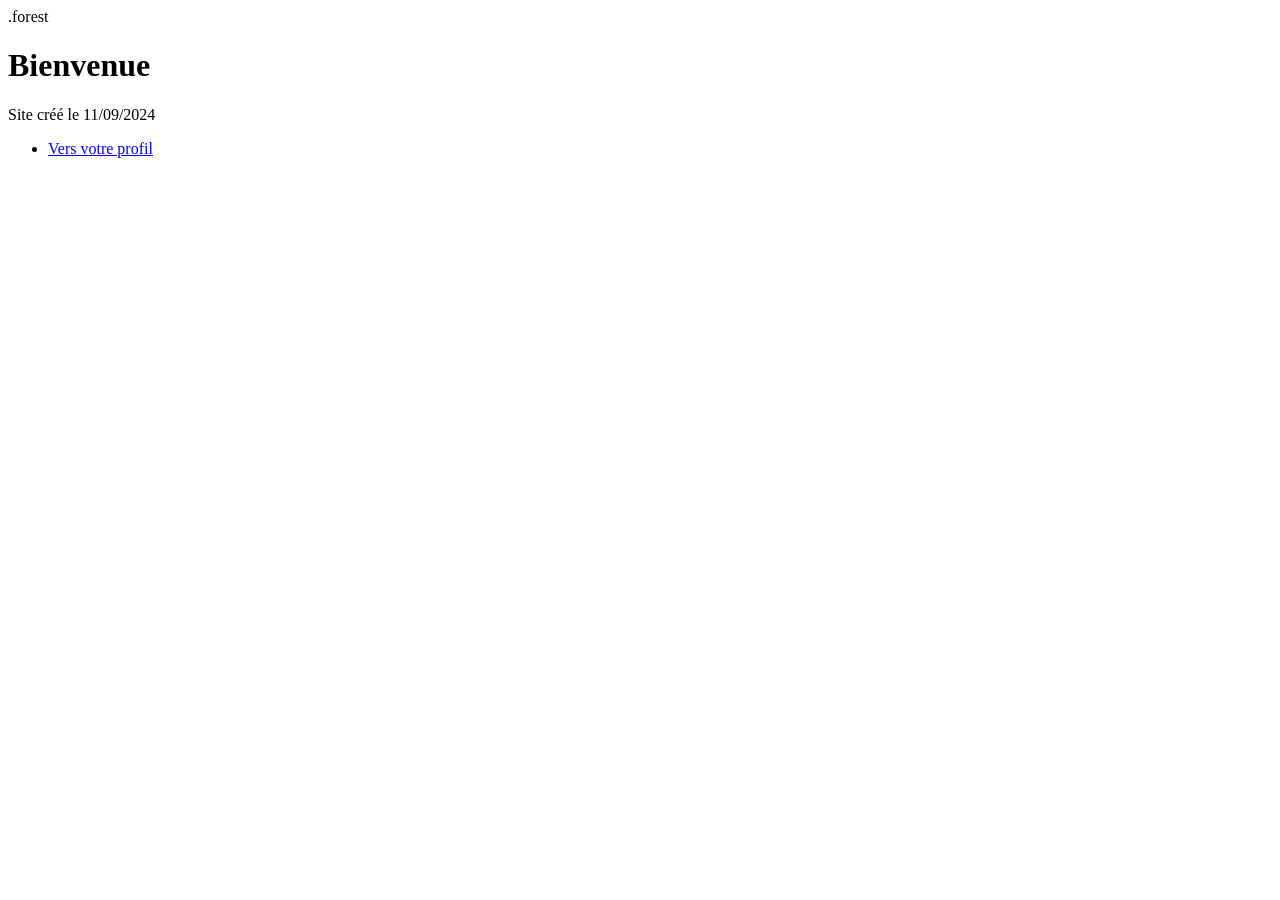
<file: Index.html>
<!DOCTYPE html>
<html lang="Fr">
<head>
    <title>Bienvenue</title>
    <meta charset="UTF-8" />
    <link>.forest</link>
</head>
<body>
<h1>Bienvenue</h1>
Site créé le 11/09/2024
<section>
    <nav>
        <ul>
            <li><a href="login.html">Vers votre profil</a></li>
        </ul>
    </nav>
</section>
</body>
</html>
</file>
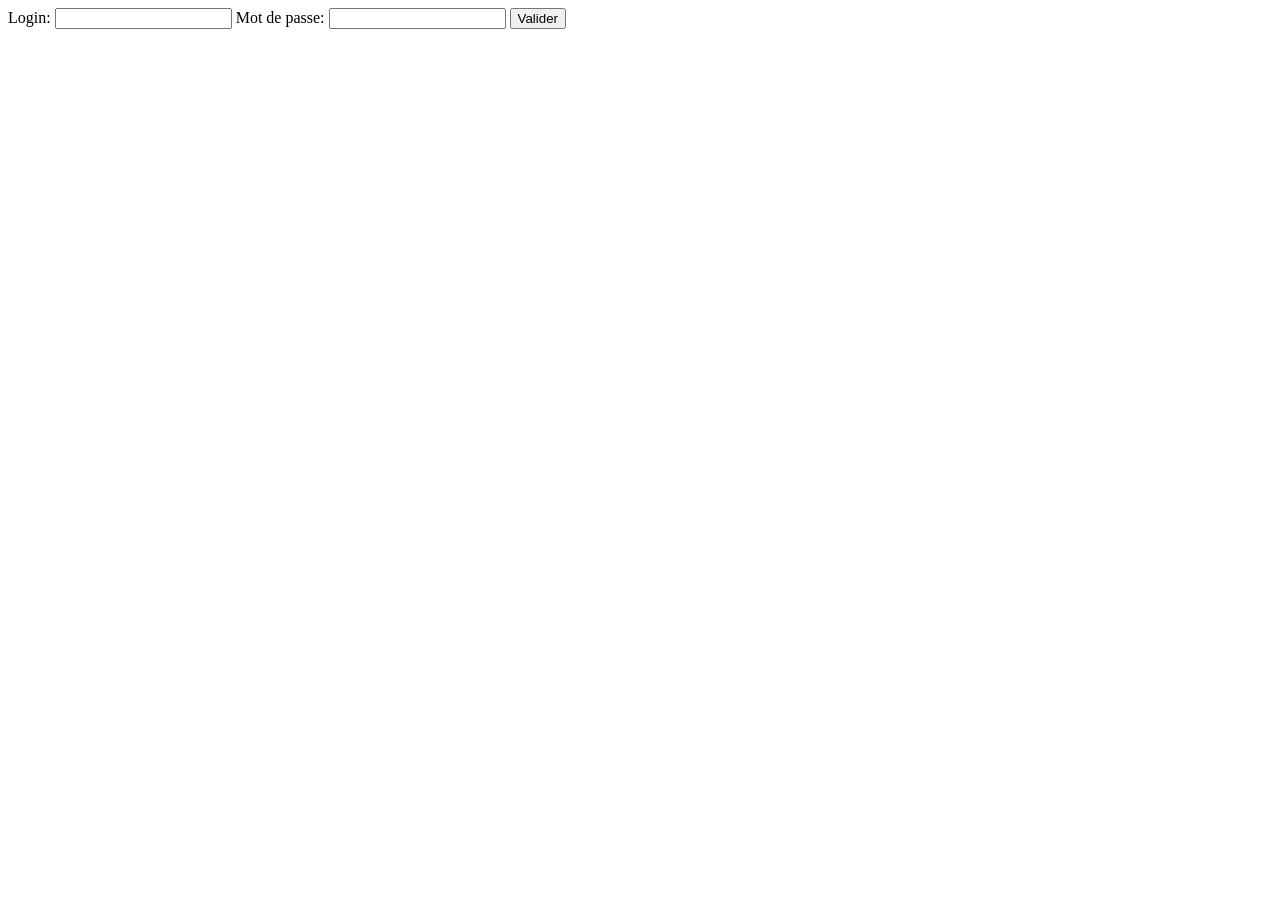
<file: login.html>
<!DOCTYPE html>
<html lang="en">
<head>
    <meta charset="UTF-8">
    <title>Title</title>
</head>
<body>
<form action="accueil.php" method="post">
    <label>Login: </label><input type="text" name="login">
    <label>Mot de passe: </label> <input type="text" name="mdp">
    <input type="submit" value="Valider">
</form>
</body>
</html>
</file>
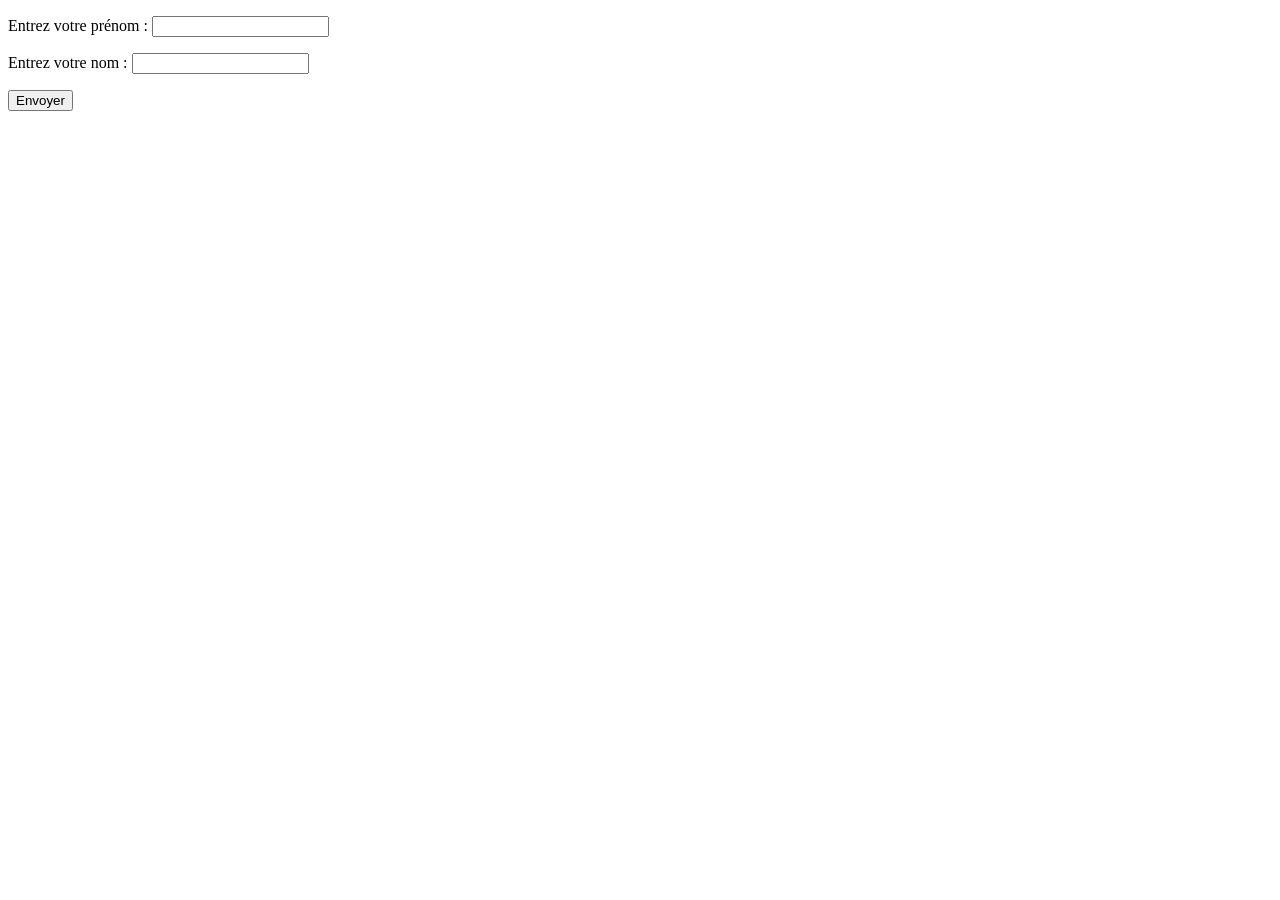
<file: profil.html>
<!DOCTYPE html>
<html lang="Fr">
<head>
    <title>Vous Etes ?</title>
    <meta charset="UTF-8" />
</head>
<body>
<section>
    <form action="accueil.php" method="post">
        <p>Entrez votre prénom :
            <input type="text" name="prenom" size="20" required /></p>
        <p>Entrez votre nom :
            <input type="text" name="nom" size="20" required /></p>
        <input type="submit" value="Envoyer" />

    </form>
</section>
</body>
</html>
</file>
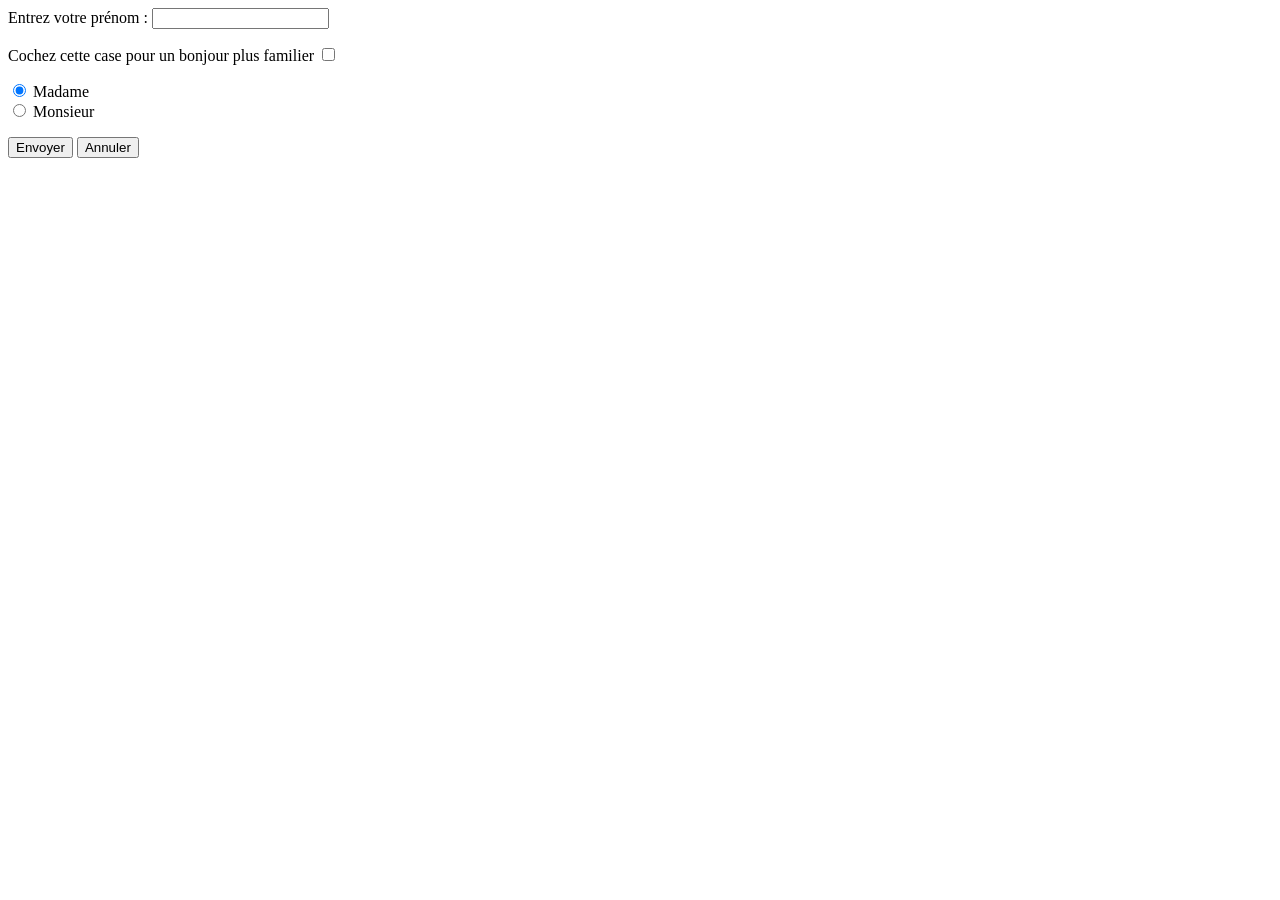
<file: Test.html>
<html>
<head>
    <title>Test case à cocher : formulaire2.html</title>
    <meta charset="UTF-8">
</head>
<body>
<form action="reponse2.php" method="post">
    Entrez votre prénom :
    <input type="text" name="prenom" size="20" required />
    <p>
        Cochez cette case pour un bonjour plus familier
        <input type="checkbox" name="familier" /></p>
    <p>
        <input type="radio" name="politesse" value="1" checked="checked" />
        Madame<br />
        <input type="radio" name="politesse" value="2" /> Monsieur<br />
    </p>
    <input type="submit" value="Envoyer" />
    <input type="reset" value="Annuler" />
</form></body>
</html>
</file>
